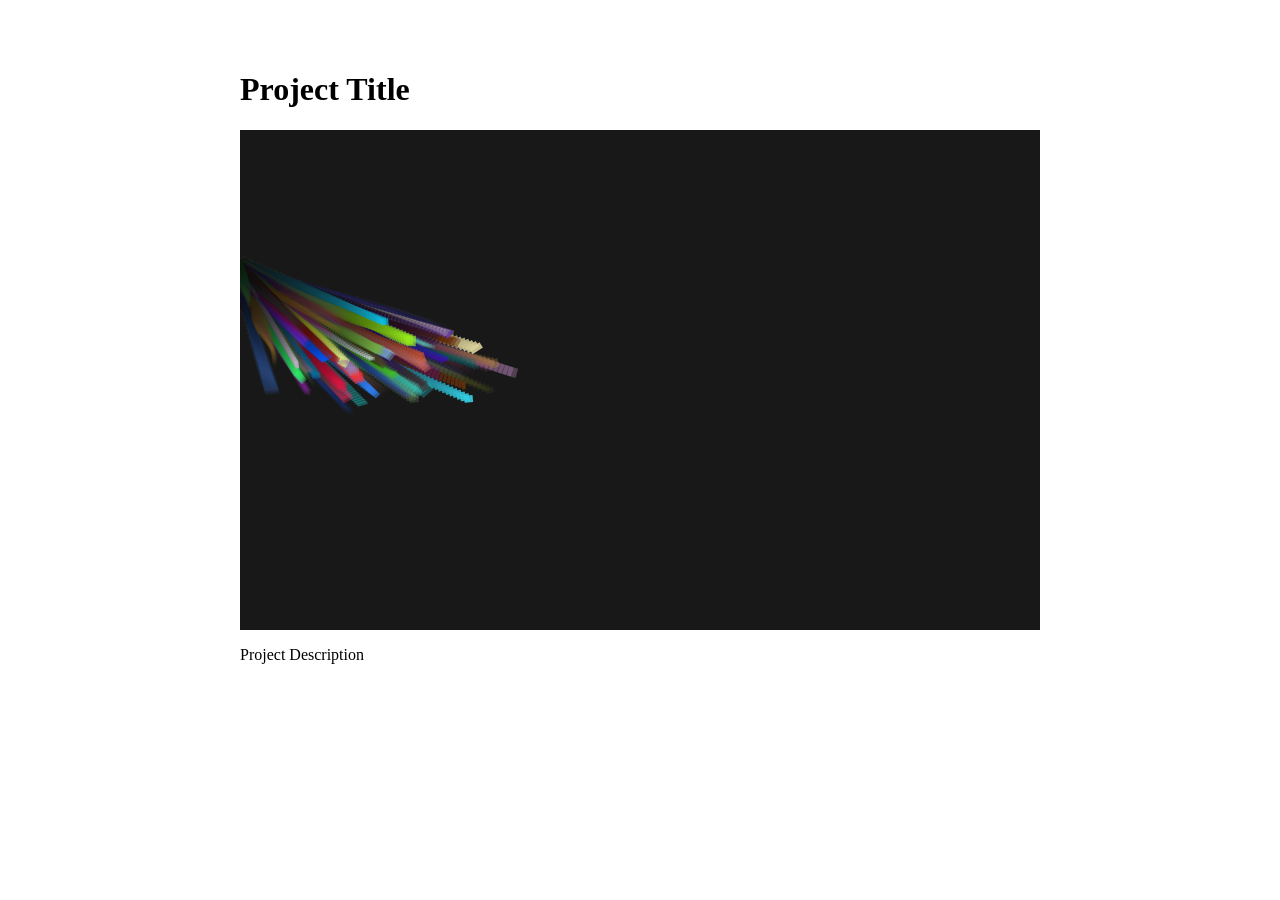
<file: emma-particle-world/index.html>
<!DOCTYPE html>
<html lang="en">

<head>
  <meta charset="utf-8" />
  <meta name="viewport" content="width=device-width, initial-scale=1.0">

  <title>Particle World</title>

  <link rel="stylesheet" type="text/css" href="style.css">

  <script src="lib/p5.js"></script>
  <script src="lib/p5.sound.js"></script>

  <!-- Alternatively, you can import the library via CDN (Content Delivery Network). -->
  <!-- <script src="https://cdnjs.cloudflare.com/ajax/libs/p5.js/1.11.3/p5.js"></script> -->
  <!-- <script src="https://cdnjs.cloudflare.com/ajax/libs/p5.js/1.11.3/addons/p5.sound.js"></script> -->
</head>

<body>

  <div class="main-wrapper">
    <h1>Project Title</h1>

    <!-- the following div will contain the p5 canvas. -->
    <div id="p5-canvas-container">
      <!-- p5 canvas will be appended here. -->
    </div>

    <p>Project Description</p>
  </div>

  <!-- the script tag below should always be at the bottom, right before the closing body tag -->
  <script src="sketch.js"></script>
</body>

</html>
</file>
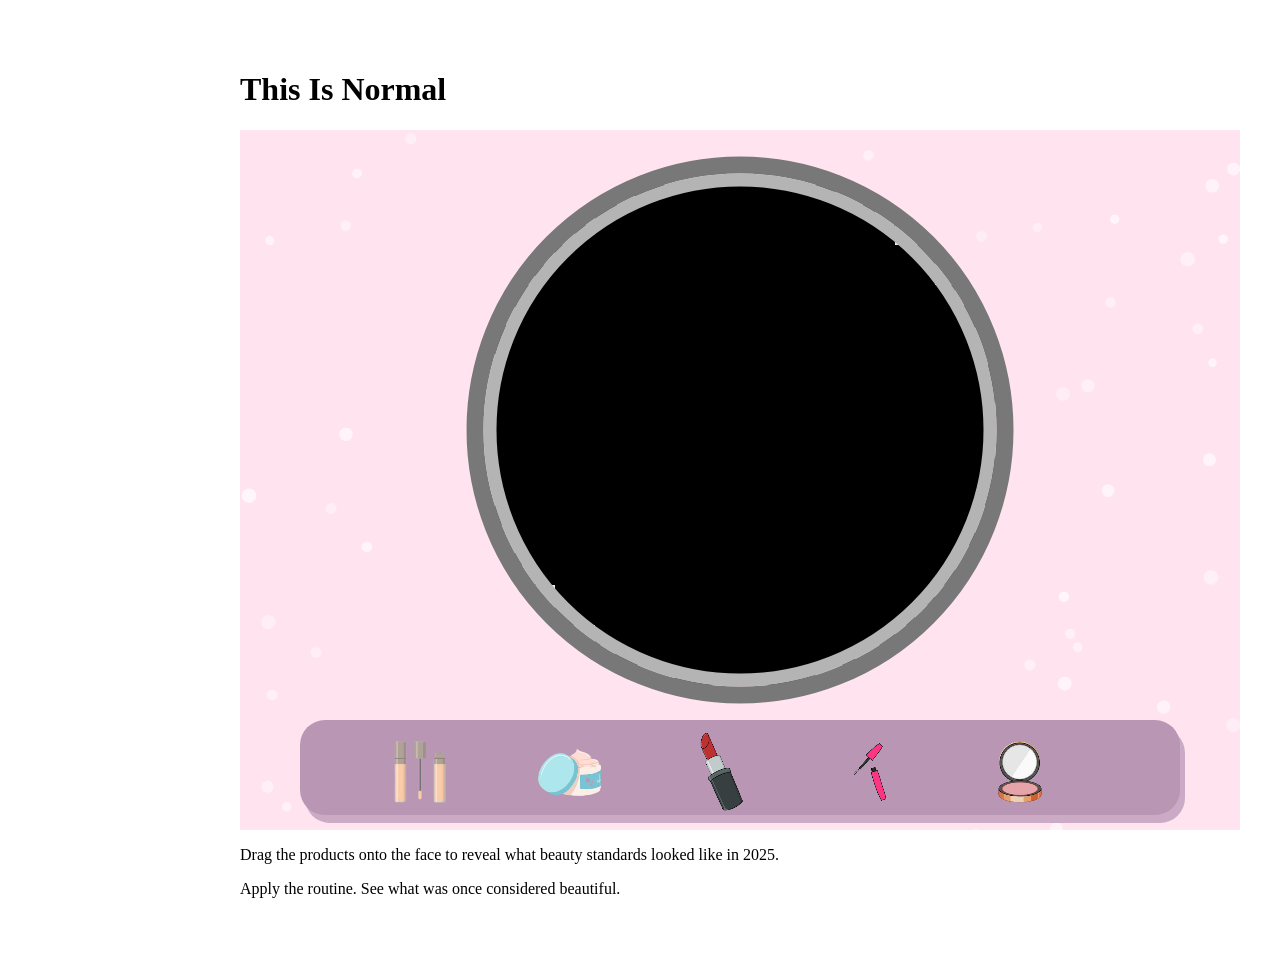
<file: project-b-prototype/index.html>
<!DOCTYPE html>
<html lang="en">

<head>
  <meta charset="utf-8" />
  <meta name="viewport" content="width=device-width, initial-scale=1.0">

  <title>CCLab Project</title>

  <link rel="stylesheet" type="text/css" href="style.css">

  <script src="lib/p5.js"></script>
  <script src="lib/p5.sound.js"></script>
</head>

<body>

  <div class="main-wrapper">
    <h1>This Is Normal</h1>

    <!-- the following div will contain the p5 canvas. -->
    <div id="p5-canvas-container">
      <!-- p5 canvas will be appended here. -->
    </div>

    <p>Drag the products onto the face to reveal what beauty standards looked like in 2025.</p>
    <p>Apply the routine. See what was once considered beautiful.</p>
  </div>

  <!-- the script tag below should always be at the bottom, right before the closing body tag -->
  <script src="sketch.js"></script>
</body>

</html>
</file>
<file: emma-particle-world/style.css>
html,
body {
  margin: 0;
  padding: 0;
}

canvas {
  display: block;
}

.main-wrapper {
  max-width: 800px;
  margin: 0 auto;
  padding: 50px 0;
}
</file>
<file: project-b-prototype/style.css>
html,
body {
  margin: 0;
  padding: 0;
}

canvas {
  display: block;
}

.main-wrapper {
  max-width: 800px;
  margin: 0 auto;
  padding: 50px 0;
}
</file>
